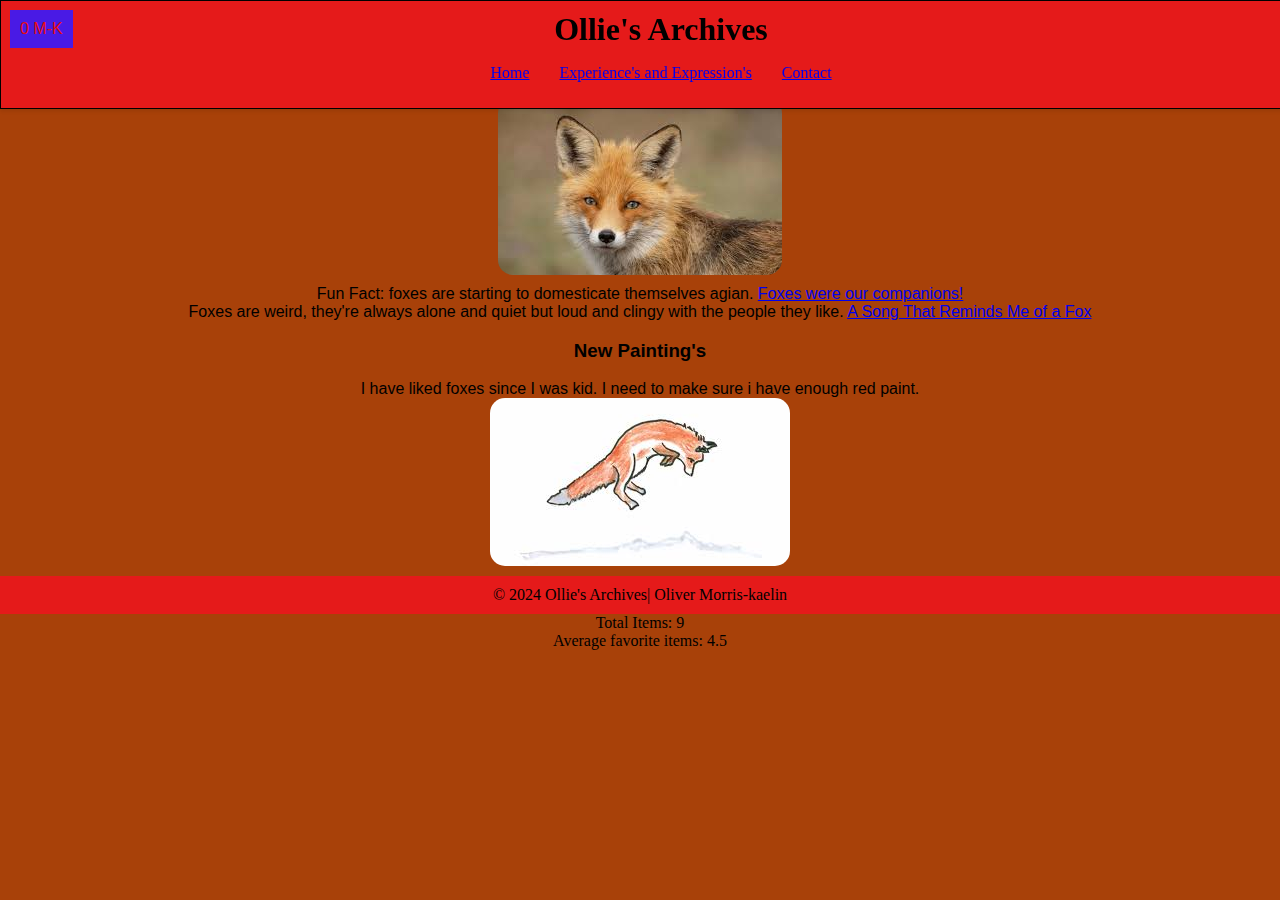
<file: html_1/index.html>
<!DOCTYPE html>
<html lang="en">
<head> 
    <meta charset="UTF-8" >
    <meta name="viewport" content="width=device-width, initial-scale=1.0">
    <title>Home - Ollie's Archives</title>
    <link rel="stylesheet" href="styles.css">
</head>
  <body>
    <header>  
     <h1>Ollie's Archives</h1>
      <nav> 
        <ul> 
            <li><a href="index.html">Home</a></li>
            <li><a href="ExP.html">Experience's and Expression's</a></li>
            <li><a href="Contact.html">Contact</a></li>
        </ul>
      </nav>
      <button id="profileButton" class="dropdown-button">0 M-K</button>
        <div id="profileDropdown" class="dropdown-content">
         <img id="profilePicture" alt="Profile Picture" src="first-painting.jpeg">
         <p id="username"></p>
         <p id="email"></p>
         <p id="favoriteItems"></p>
        </div>

    </header>

    <main> 
        <p id="greetingMessage"></p> 
        <p>
         <img src="fox-2.jpeg" alt=" picture of a fox"> 
         Fun Fact: foxes are starting to domesticate themselves agian.
         <a href="https://www.cnn.com/2024/04/11/americas/fox-pets-hunter-gatherer-burial-scn/index.html">Foxes were our companions!</a>
        </p>

    <!-- first div -->
      <div class="div1">  
        <p class="1">Foxes are weird, they're always alone and quiet but loud and clingy with the people they like. 
         <a href="https://www.youtube.com/watch?v=PshxeE7Ot7c"> A Song That Reminds Me of a Fox</a> 
        </p> 
      </div>
    <!-- second div -->
      <div>
        <h3>New Painting's</h3>
        <p>I have liked foxes since I was kid. I need to make sure i have enough red paint.</p>
        <img src="Foxes.jpeg" alt=" drawing of fox">
      </div>

    </main>

    <footer> 
     <p> &copy; 2024 Ollie's Archives| Oliver Morris-kaelin</p>
    </footer>

     

    
    <script src="Portfoilo.js"></script>
  </body>
</html>
</file>
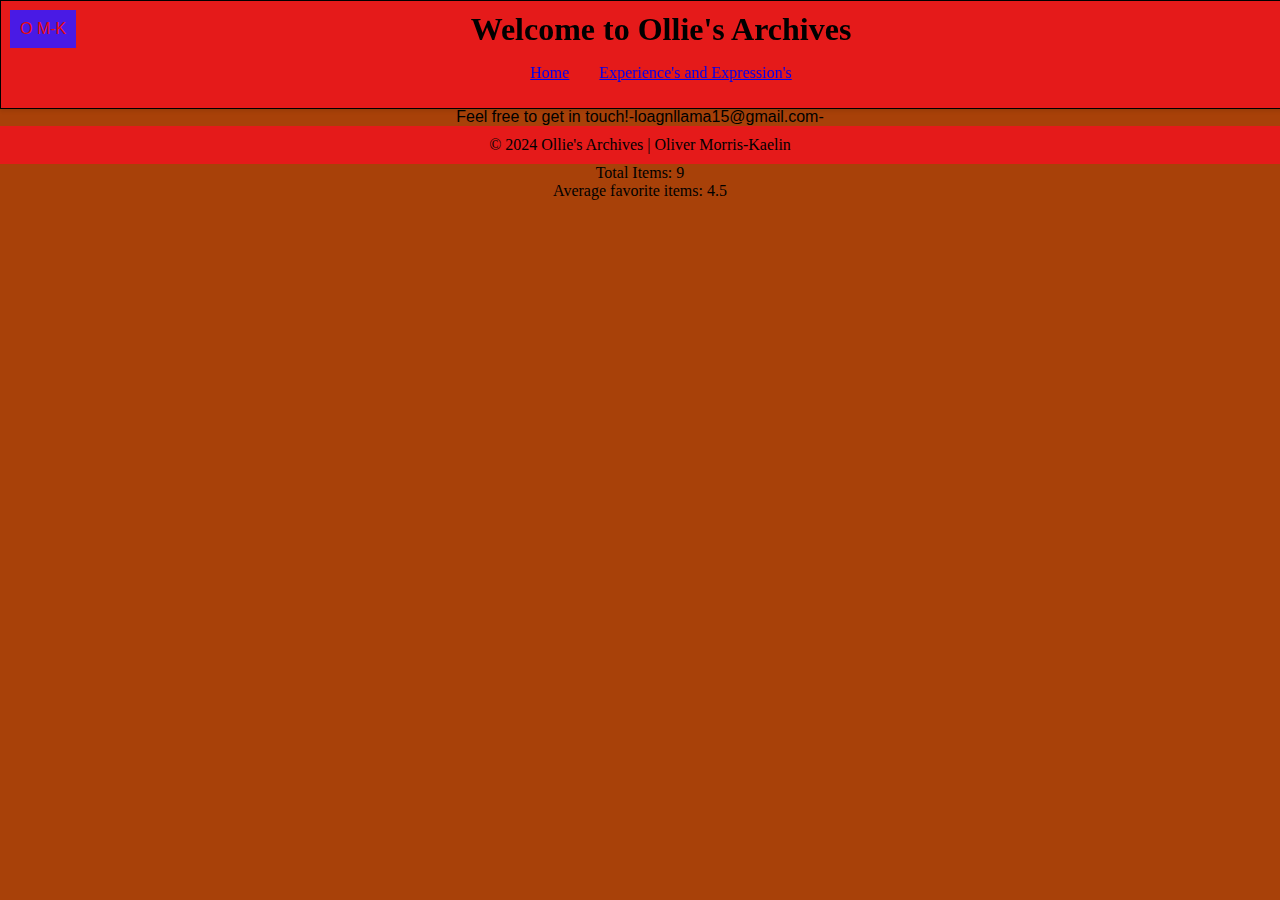
<file: html_1/Contact.html>
<!DOCTYPE html>
<html lang="en">
<head>
    <meta charset="UTF-8">
    <meta name="viewport" content="width=device-width, initial-scale=1.0">
    <title>Contact - Ollie's Archives</title>
    <link rel="stylesheet" href="styles.css">
</head>

<body>
    <header> 
        <h1>Welcome to Ollie's Archives</h1>
        <nav> 
            <ul> 
                <li><a href="index.html">Home</a></li>
                <li><a href="ExP.html">Experience's and Expression's</a></li>
            </ul>
        </nav>
        <button id="profileButton" class="dropdown-button">O M-K </button>
        <div id="profileDropdown" class="dropdown-content">
         <img id="profilePicture" alt="Profile Picture" src="rose-1.jpg">
         <p id="username"></p>
         <p id="email"></p>
         <p id="favoriteItems"></p>
        </div> 
    </header>
     
    <main>
        <h2>Contact Us</h2>
        <p>Feel free to get in touch!-loagnllama15@gmail.com- </p>  
    </main>

    <footer>
        <p>&copy; 2024 Ollie's Archives | Oliver Morris-Kaelin</p>
    </footer> 
     
    <script src="Portfoilo.js"></script>
</body>
</html>
</file>
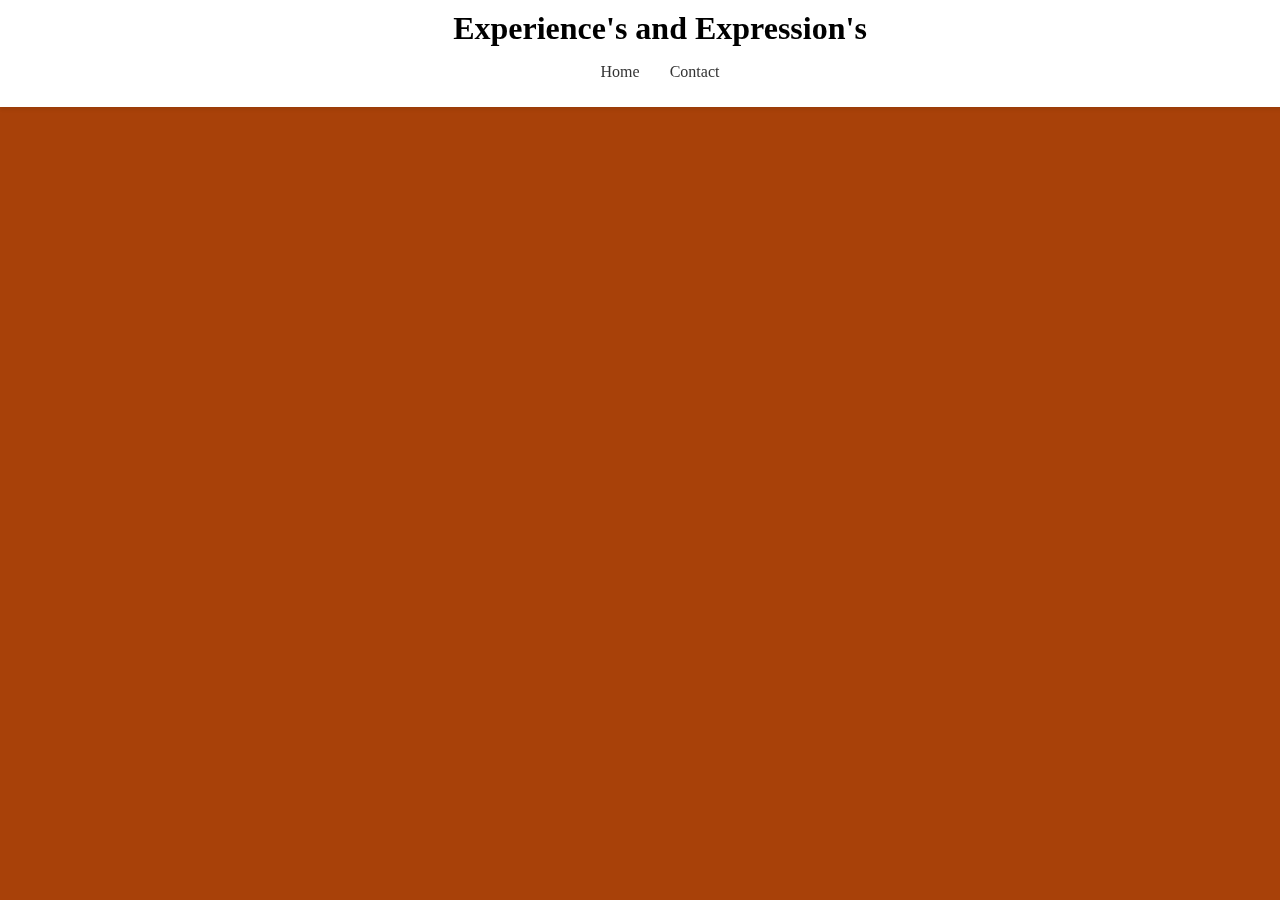
<file: HTML_1/ExP.html>
<!DOCTYPE html>
<html lang="en">
<head>
    <meta charset="UTF-8">
    <meta name="viewport" content="width=device-width, initial-scale=1.0">
    <title>Document</title>
    <link rel="stylesheet" href="styles.css">
</head>
<body>
    <header> 
        <h1>Experience's and Expression's</h1>
         <nav> 
            <ul> 
                <li><a href="#Home">Home</a></li>
                <li><a href="#Contact">Contact</a></li>
            </ul>
         </nav>
        </header>


        <main> 
            <p>The</p>
        </main>

    <footer> 
      <p> &copy; 2024 Ollie's Archives|Oliver Morris-Kaelin</p>
    </footer>
</body>
</html>
</file>
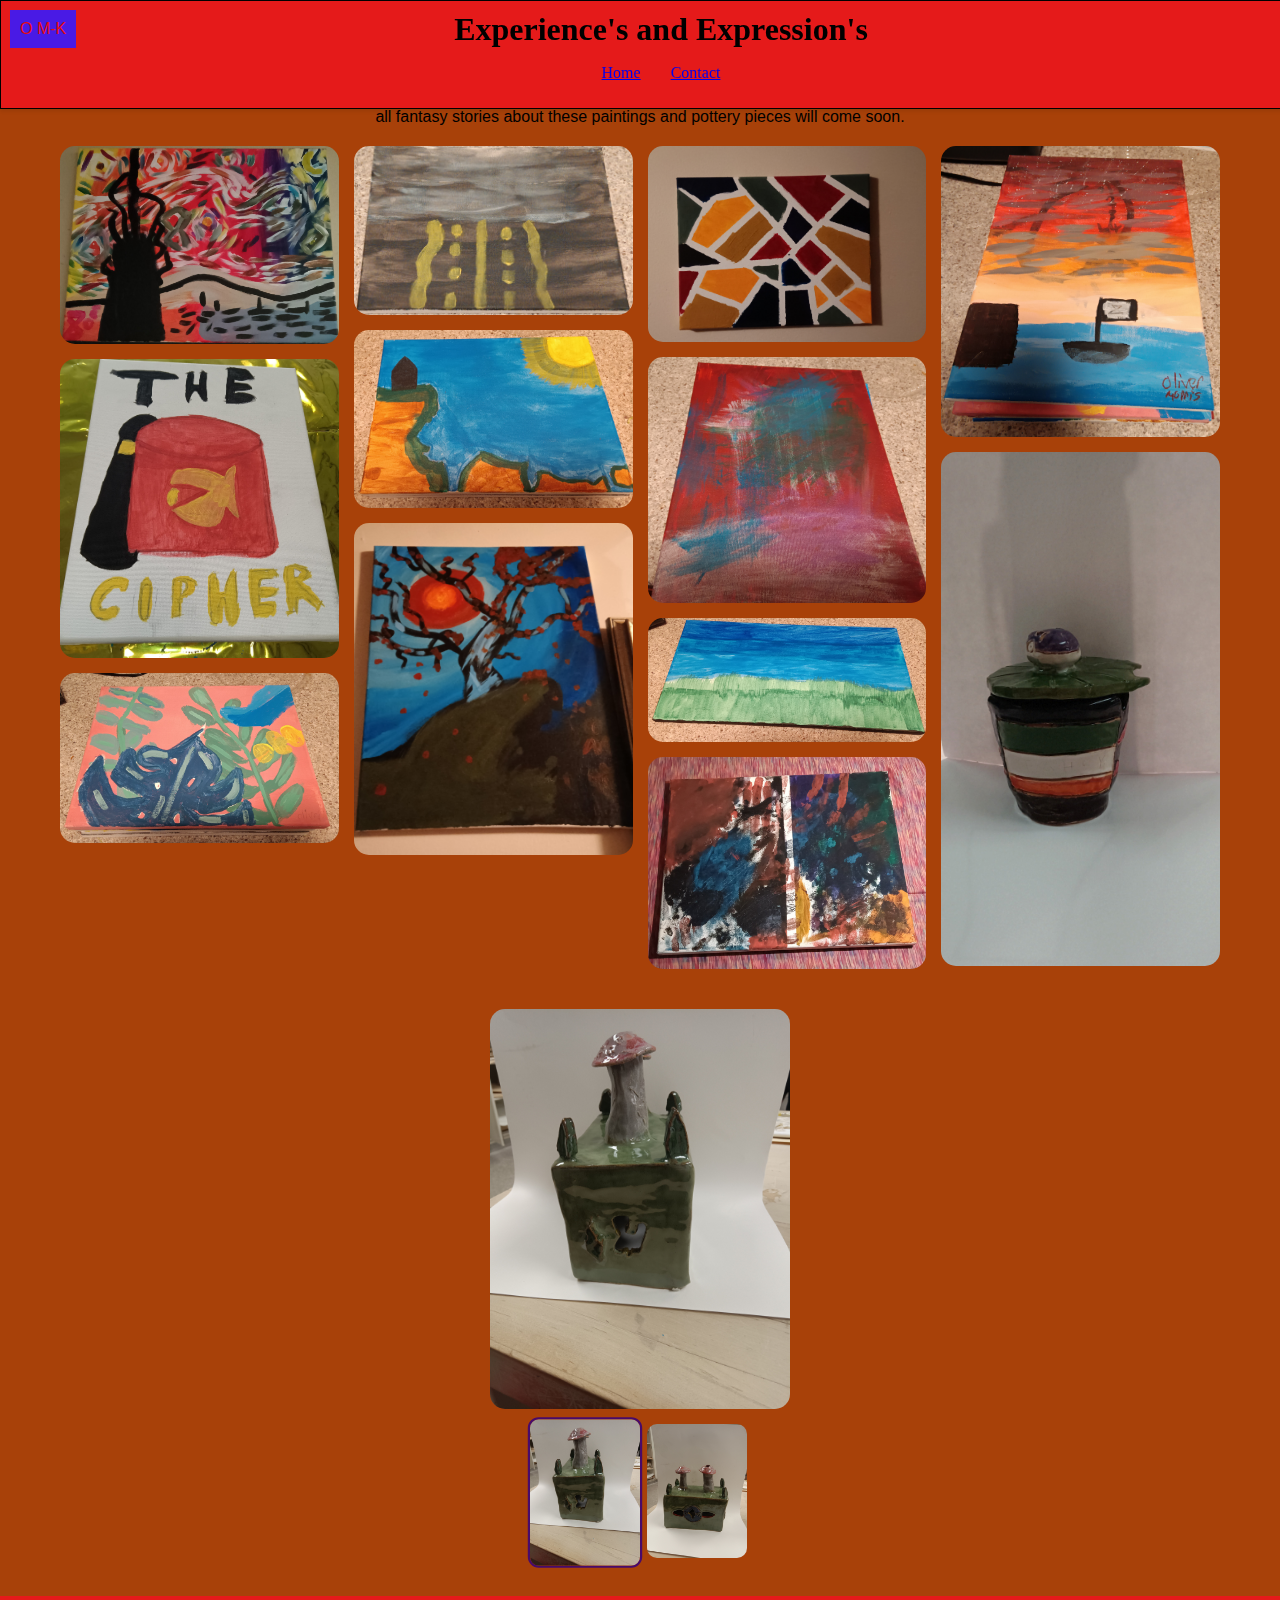
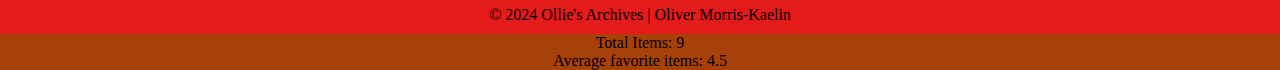
<file: html_1/ExP.html>
<!DOCTYPE html>
<html lang="en">
<head>
    <meta charset="UTF-8">
    <meta name="viewport" content="width=device-width, initial-scale=1.0">
    <title>Experience's and Expression's - Ollie's Archives</title>
    <link rel="stylesheet" href="styles.css">
    
</head>

<body>
    <header> 
        <h1>Experience's and Expression's</h1>
        <nav> 
            <ul> 
                <li><a href="index.html">Home</a></li>
                <li><a href="Contact.html">Contact</a></li>
            </ul>
        </nav>
        <button id="profileButton" class="dropdown-button">O M-K</button>
        <div id="profileDropdown" class="dropdown-content">
            <img id="profilePicture" alt="Profile Picture" src="rose-1.jpg">
            <p id="username"></p>
            <p id="email"></p>
            <p id="favoriteItems"></p>
        </div>
    </header>

    <main> 
        <h2>My art</h2>
        <p> all fantasy stories about these paintings and pottery pieces will come soon.</p>
        <div class="masonry">
            <div class="masonry-item">
                <img src="Painting-1.jpg" alt="Followed a tutorial">
            </div>
            <div class="masonry-item">
                <img src="Painting-2.jpg" alt="Did this painting over the summer last year">
            </div>
            <div class="masonry-item">
                <img src="un-sold-commission.jpg" alt="The person who wanted this paint never picked it up">
            </div>
            <div class="masonry-item">
                <img src="Sorry-Street.jpg" alt="I don't remember what my vision for this was">
            </div>
            <div class="masonry-item">
                <img src="Last-dawn.jpg" alt="This painting is unfinished but it's better this way, I think">
            </div>
            <div class="masonry-item">
                <img src="Night-time.jpg" alt="I did this over a sip and paint over by Harbor Point">
            </div>
            <div class="masonry-item">
                <img src="Legos.jpg" alt="I used tape for this painting">
            </div>
            <div class="masonry-item">
                <img src="Unfinished-1.jpg" alt="this a part of series">
            </div>
            <div class="masonry-item">
                <img src="Unfinished-2.jpg" alt="this a part of series">
            </div>
            <div class="masonry-item">
                <img src="Borrowed-time-2.jpg" alt=" this a part of series">
            </div>
            <div class="masonry-item">
                <img src="on-borrowed-time.jpg" alt="this a part of series">
            </div>
            <div class="masonry-item">
                <img src="Pottery-1.jpg" alt="My first handmade pottery">
            </div>
        </div>

        <div class="gallery-container">
            <div class="main-image">
                <img id="mainImage" src="Pottery-2.jpg" alt="Main Artwork">
            </div>
            <div class="thumbnail-bar">
                <div class="thumbnail">
                    <img src="Pottery-3.jpg" alt="Thumbnail 1">
                </div>
                <div class="thumbnail">
                    <img src="Pottery-4.jpg" alt="Thumbnail 2">
                </div>
            </div>
        </div>

    </main>
 
    <footer> 
        <p>&copy; 2024 Ollie's Archives | Oliver Morris-Kaelin</p>
    </footer>

    <script src="Portfoilo.js"></script>
</body>
</html>
</file>
<file: html_1/styles.css>
body, h1, h2, p {
    margin: 0;
    padding: 0;
}

html body { 
    margin: 0;
    height: 100%;
}

body {
    background-color: rgb(168, 65, 9);
    text-align: center; 
    display: flex;
    flex-direction: column;
    justify-content: center;
    align-items: center;
}

header {
    position: fixed;
    top: 0;
    left: 0;
    width: 100%;
    background-color: #e51a1a; 
    padding: 10px 20px;
    box-shadow: 0 2px 4px rgba(0, 0, 0, 0.1);
    z-index: 1000;
    text-align: center;
    border: 1px solid #000000;
}

nav {
    margin-top: 10px;
}

nav ul {
    list-style-type: none;
    display: flex;
    justify-content: center;
    padding: 0;
}

nav ul li {
    margin: 0 15px;
}

nav ul li a:hover {
    text-decoration: none;
    color: #480a6a; 
    font-size: 16px;
}

main {
    padding-top: 80px;  
    font-family: Arial, sans-serif;
    text-align: center;
    width: 100%;
    max-width: 1200px;
}

/* Masonry Grid Layout */
.masonry {
    column-count: 4; /* Number of columns */
    column-gap: 15px; /* Space between columns */
    padding: 20px;
}

.masonry-item {
    break-inside: avoid; /* Prevent column breaks inside items */
    margin-bottom: 15px;
}

.masonry-item img {
    width: 100%;
    height: auto;
    border-radius: 15px;
    display: block;
    transition: transform 0.3s ease;
}

.masonry-item img:hover {
    transform: scale(1.05); /* Slight zoom on hover */
}

.gallery-container {
    display: flex;
    flex-direction: column;
    align-items: center;
    margin: 20px 0;
}

.main-image img {
    /* max-width: 30%; */
    /* height: 30%; */
    width: 25%;
    border-radius: 15px;
    margin-bottom: 15px;
    transition: transform 0.3s ease;
}

.thumbnail-bar {
    display: flex;
    justify-content: center;
    gap: 10px;
}

.thumbnail img {
    width: 100px;
    height: auto;
    border-radius: 10px;
    cursor: pointer;
    transition: transform 0.3s ease;
}

.thumbnail img:hover {
    transform: scale(1.1);
}

.thumbnail img.active {
    border: 2px solid #480a6a;
    transform: scale(1.1);
}


/* General image styling */
img {
    max-width: 100%; 
    height: auto; 
    border-radius: 15px; 
    margin-bottom: 10px; 
}

/* Align all images that aren't within any class in both HTML files */
img:not([class]) {
    display: block;
    margin-left: auto;
    margin-right: auto;
    max-width: 100%;
    height: auto;
}

header img {
    max-width: 80px;
}

main img {
    max-width: 600px; 
}

.gallery img {
    max-width: 300px; 
}

/* Add hover effect to images in galleries */
.gallery img:hover {
    transform: scale(1.05); 
    transition: transform 0.3s ease; 
}

footer {
    background-color: #e51a1a;
    padding: 10px 0px;
    width: 100%;
    text-align: center;
}

.dropdown-button {
    background-color: #480a6a;
    color: white;
    padding: 10px;
    border: none;
    cursor: pointer;
    font-size: 16px;
    position: relative;
}

.dropdown-content {
    display: none;
    position: absolute;
    background-color: white;
    border: 1px solid #000000;
    box-shadow: 0 2px 4px rgba(0, 0, 0, 0.1);
    padding: 10px;
    top: 100%;
    right: 0;
    width: 200px;
    text-align: left; 
}

.dropdown-content img {
    max-width: 100%;
    height: auto;
    border-radius: 50%;
}

.dropdown-content p {
    margin: 5px 0;
}

header:hover .dropdown-content {
    display: block;
}

#profileButton {
    position: fixed;
    top: 10px;  
    left: 10px;  
    padding: 10px;
    background-color: #491ae5;
    color: #e80d0d;
    border: none;
    cursor: pointer;
    z-index: 1000;  
}

#profileDropdown {
    display: none; 
    position: fixed;
    top: 50px; 
    left: 10px;  
    background-color: #d06a17;
    border: 1px solid #000000;
    padding: 10px;
    box-shadow: 0 4px 8px rgba(0, 0, 0, 0.2);
    z-index: 1000;  
}
 
#profileDropdown img {
    max-width: 100px;
    height: auto;
    display: block;
    margin-bottom: 10px;
}

#profileDropdown p {
    margin: 5px 0;
}

/* Responsive Masonry Grid Adjustments */
@media (max-width: 1200px) {
    .masonry {
        column-count: 3;
    }
}

@media (max-width: 900px) {
    .masonry {
        column-count: 2;
    }
}

@media (max-width: 600px) {
    .masonry {
        column-count: 1;
    }
}
</file>
<file: HTML_1/styles.css>
/* body {  
  background-color:rgb(168, 65, 9) ;
  text-align: center; 
  display: flex;
  justify-content: center;
  align-items: center;
  margin: 0;
   padding: 0;
   }
    ul {
        list-style-type: none;
        margin: 0;
        padding: 2;
       }
 
   header  { 
    position: fixed;
    top: 0;
    left: 0;
    width: 100%;
    padding: 10px 20px;
    box-shadow: 0 2px 4px;
    z-index: 1000;
   }  
   nav {
    margin-top: 10px;

   }

   nav ul{ 
   list-style-type: none;
   display: flex;
   justify-content: center;
   padding: 0;
   }
   nav ul li { 
    text-decoration: ;
   }

    .div1 {
      border: 1px solid black;
      width: 300px ;
      margin: 0 auto 0 auto;
      text-align: center;
      font-family: 'Gill Sans', 'Gill Sans MT', Calibri, 'Trebuchet MS', sans-serif;
      background-color: black;
    }

     div{ 
      border: 1px solid black;
      width: 300px ;
      margin: 0 auto 0 auto;
      text-align: center;
      font-family: 'Gill Sans', 'Gill Sans MT', Calibri, 'Trebuchet MS', sans-serif;
      background-color: black;
       
    }


    h1, h2, main { 
    text-align: center;
    color: rgb(39, 190, 28);
    } */
    /* Reset margin and padding for consistent styling */
body, h1, h2, p {
  margin: 0;
  padding: 0;
}
body{ background-color:rgb(168, 65, 9) ;
  text-align: center; 
  display: flex;
  justify-content: center;
  align-items: center;}
/* Ensure header is at the top and spans full width */
header {
  position: fixed;
  top: 0;
  left: 0;
  width: 100%;
  background-color: #fff; /* Change to your preferred background color */
  padding: 10px 20px;
  box-shadow: 0 2px 4px rgba(0, 0, 0, 0.1);
  z-index: 1000;
}

/* Style the navigation menu */
nav {
  margin-top: 10px;
}

nav ul {
  list-style-type: none;
  display: flex;
  justify-content: center;
  padding: 0;
}

nav ul li {
  margin: 0 15px;
}

nav ul li a {
  text-decoration: none;
  color: #333; /* Change to your preferred link color */
  font-size: 16px;
}

/* Ensure the main content starts below the fixed header */
main {
  padding-top: 80px; /* Adjust based on the header height */
  font-family: Arial, sans-serif;
}

main p {
  margin-bottom: 20px;
}

img {
  max-width: 100%; /* Ensures images are responsive */
  height: auto;
  display: block;
  margin: 10px 0;
}

/* Style for the first div */
.div1 {
  background-color: #f9f9f9; /* Background color for distinction */
  padding: 15px;
  border: 1px solid #ddd;
  margin-bottom: 20px;
}

/* Style for the footer */
footer {
  background-color: #f1f1f1;
  padding: 10px 20px;
  position: relative;
  bottom: 0;
  width: 100%;
}
</file>
